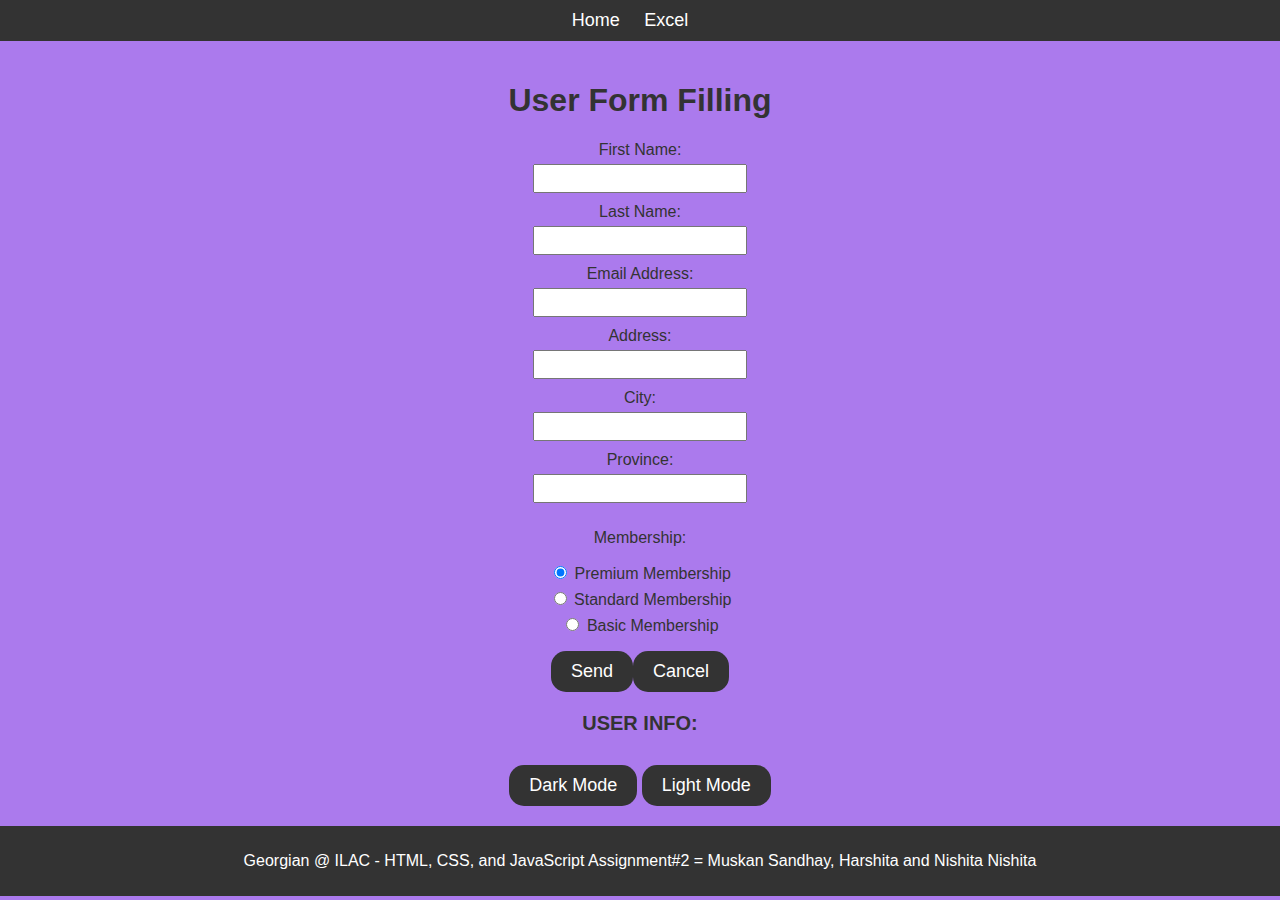
<file: index.html>
<!DOCTYPE html>
<html lang="en">
<head>
    <meta charset="UTF-8">
    <meta http-equiv="X-UA-Compatible" content="IE=edge">
    <meta name="viewport" content="width=device-width, initial-scale=1.0">
    <title>MEMBERSHIP</title>
    <!--LINKING CSS-->
    <link rel="stylesheet" href="css\style.css">
</head>
<body>
    <header>

      <!--NAV BAR-->
        <nav>
          <ul>
            <li><a href="index.html">Home</a></li>
            <li><a href="excel.html">Excel</a></li>
          </ul>
        </nav>
      </header>
    
      <main>
        <div class="intro">
            <h1>User Form Filling </h1>
        </div>
        <!--FORM-->

        <form id="main-form" name="mainform">
          <label for="first-name">First Name:</label>
          <input type="text" id="first-name" name="firstName" required><br>
    
          <label for="last-name">Last Name:</label>
          <input type="text" id="last-name" name="lastName" required><br>
    
          <label for="email">Email Address:</label>
          <input type="email" id="email" name="email" required><br>
    
          <label for="address">Address:</label>
          <input type="text" id="address" name="address" required><br>

          <label for="city">City:</label>
          <input type="text" id="city" name="city" required><br>
    
          <label for="province">Province:</label>
          <input type="text" id="province" name="province" required><br>
    
          <!--MEMBERSHIP RADIO BUTTONS-->
          <p>Membership:</p>
          <input type="radio" id="premium-membership" name="membership" value="Premium Membership" checked>
          <label for="premium-membership" id="simple-label">Premium Membership</label><br>
    
          <input type="radio" id="standard-membership" name="membership" value="Standard Membership">
          <label for="standard-membership" id="simple-label">Standard Membership</label><br>
    
          <input type="radio" id="basic-membership" name="membership" value="Basic Membership">
          <label for="basic-membership" id="simple-label">Basic Membership</label><br>
    
          <button type="button" id="sendButton">Send</b utton>
          <button type="reset">Cancel</button>
        </form>

        <!--OUTPUT-->
        <div id="output">
            <p>USER INFO:<div id="result"></div></p>
          </div>


        <!--BUTTON FOR DIFFERENT MODE-->
        <button id="darkModeButton">Dark Mode</button>
        <button id="lightModeButton">Light Mode</button>
        </main>

        <footer>
            <p>
              Georgian @ ILAC - HTML, CSS, and JavaScript Assignment#2 = Muskan Sandhay, Harshita and Nishita Nishita
            </p>
        </footer>

        <!--LINKING JAVASCRIPT-->
        <script src="js/script.js"></script>
    
</body>
</html>
</file>
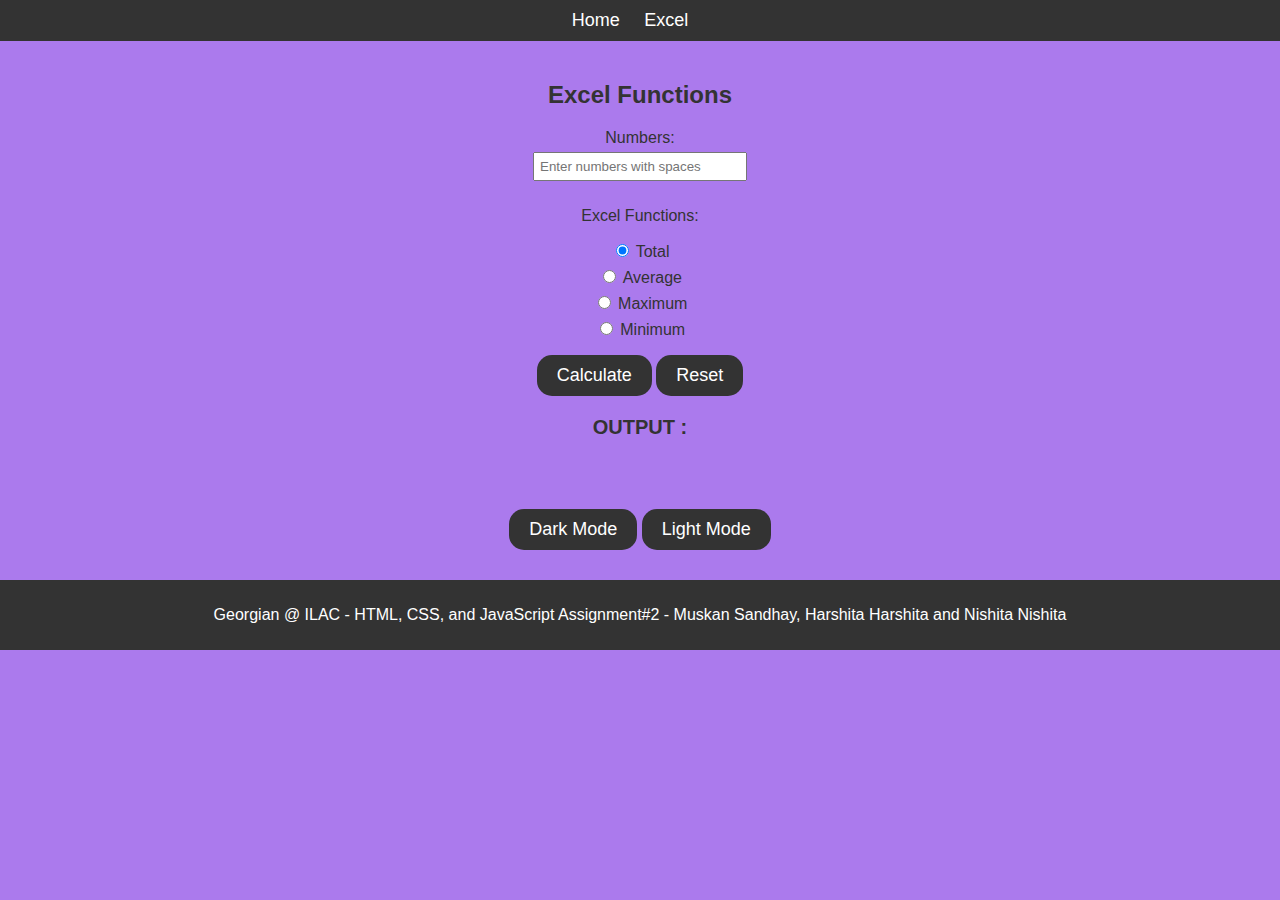
<file: excel.html>
<!DOCTYPE html>
<html lang="en">
<head>
  <meta charset="UTF-8">
  <title>Your Custom Title</title>
  <!--LINKING CSS-->
  <link rel="stylesheet" href="css/style.css">
</head>
<body>
  <header>

    <!--NAVIGATION BAR-->
    <nav>
      <ul>
        <li><a href="index.html">Home</a></li>
        <li><a href="excel.html">Excel</a></li>
      </ul>
    </nav>
  </header>

  <main>
    <!-- EXCEL FORM-->
    <form id="excel-form" name="excelform">
      <h2>Excel Functions</h2>

      <div class="form-row">
        <label for="numbers">Numbers:</label>
        <input type="text" id="numbers" name="numbers" placeholder="Enter numbers with spaces">
      </div>

      <!--FUNCTIONS OF EXCEL PAGE-->
      <div class="form-row">
        <p>Excel Functions:</p>

        <!--SUM-->
        <div class="sum">
        <input type="radio" id="autosum" name="function" value="AutoSum" checked>
        <label for="autosum" id="simple-label">Total</label>
        </div>

        <!--AVERAGE-->
        <div class="Average">
        <input type="radio" id="average" name="function" value="Average">
        <label for="average"id="simple-label" >Average</label>

        <!--MAXIMUM-->
        <div class="max">
        <input type="radio" id="max" name="function" value="Max">
        <label for="max" id="simple-label">Maximum</label>

        <!--MINIMUM-->
        <div class="min">
        <input type="radio" id="min" name="function" value="Min">
        <label for="min" id="simple-label">Minimum</label>
      </div>


      <!--BUTTON FOR CALCULATION-->
      <button type="button" id="calculate">Calculate</button>

      <!--BUTTON TO RESET-->
      <button type="reset">Reset</button>


      <!--DISPLAYING OUTPUT-->
      <div id="output">
        <p>OUTPUT :<div id="Result"></div></p>
      </div>
    </form>
  </main>


  <!--BUTTON FOR DIFFERENT THEME (DARK/LIGHT)-->
  <div class="buttons">
    <button id="darkModeButton">Dark Mode</button>
    <button id="lightModeButton">Light Mode</button>
  </div>
  

  <footer>
    <p>
      Georgian @ ILAC - HTML, CSS, and JavaScript Assignment#2 - Muskan Sandhay, Harshita Harshita and Nishita Nishita
    </p>
  </footer>

  <script src="js/script.js"></script>
</body>
</html>
</file>
<file: css/style.css>
/* Shared styles */


/*BODY STYLING*/
body {
    font-family: Arial, sans-serif;
    background-color: #AB7AED;
    color: #333;
    margin: auto;
    padding: auto;
    text-align: center;
  }
  
  /*HEADER STYLING*/
  header {
    background-color: #333;
    padding: 10px;
    color: #fff;
  }
  
  /*LIST STYLING*/
  nav ul {
    list-style: none;
    padding:0;
    margin:0;
  }
  
  /*LIST ELEMENT STYLING*/
  nav ul li {
    display: inline-block;
    margin-right: 20px;
    font-size: 18px;
  }
  
  /*LIST ELEMENT STYLING*/
  nav ul li a {
    color: #fff;
    text-decoration: none;
  }
  
  /*MAIN SECTION STYLING*/
  main {
    padding: 20px;
  }
  
  /*FORM STYLING*/
  form {
    margin-bottom: 20px;
  }
  
  /*LABEL STYLING*/
  label {
    display: block;
    margin-bottom: 5px;
  }
  
  #simple-label{
    display: inline;
  
  }
  
  
  /*INPUT FIELDS STYLING*/
  input[type="text"],
  input[type="email"]{
    width: 200px;
    padding: 5px;
    margin-bottom: 10px;
  }
  
  input[type="radio"] {
    padding: 5px;
    margin-bottom: 10px;
  }
  
  /*DIFFERENT THEME STYLING*/
  .dark-theme {
    background-color: #202020;
    color:#AB7AED;
  }
  
  .light-theme {
    background-color: #f5f5f5;
    color: #000000;
  }
  
  
  /*BUTTON STYLING*/
  button {
    padding: 10px 20px;
    background-color: #333;
    color: #fff;
    border: none;
    cursor: pointer;
    margin-top: 10px;
    font-size: 18px;
    border-radius:15px;
    
  }
  
  button:hover {
    background-color: #555;
    font-style: italic;
  }
  
  .buttons{
    padding: 20px;
    margin-bottom: 10px;
  }
  
  /*FOOTER*/
  footer {
    background-color: #333;
    padding: 10px;
    color: #fff;
    text-align: center;
  }
  
  /*OUTPUT STYLING*/
  #output {
    margin-top: 10px;
    font-size: 20px;
    font-weight: 700;
  }
</file>
